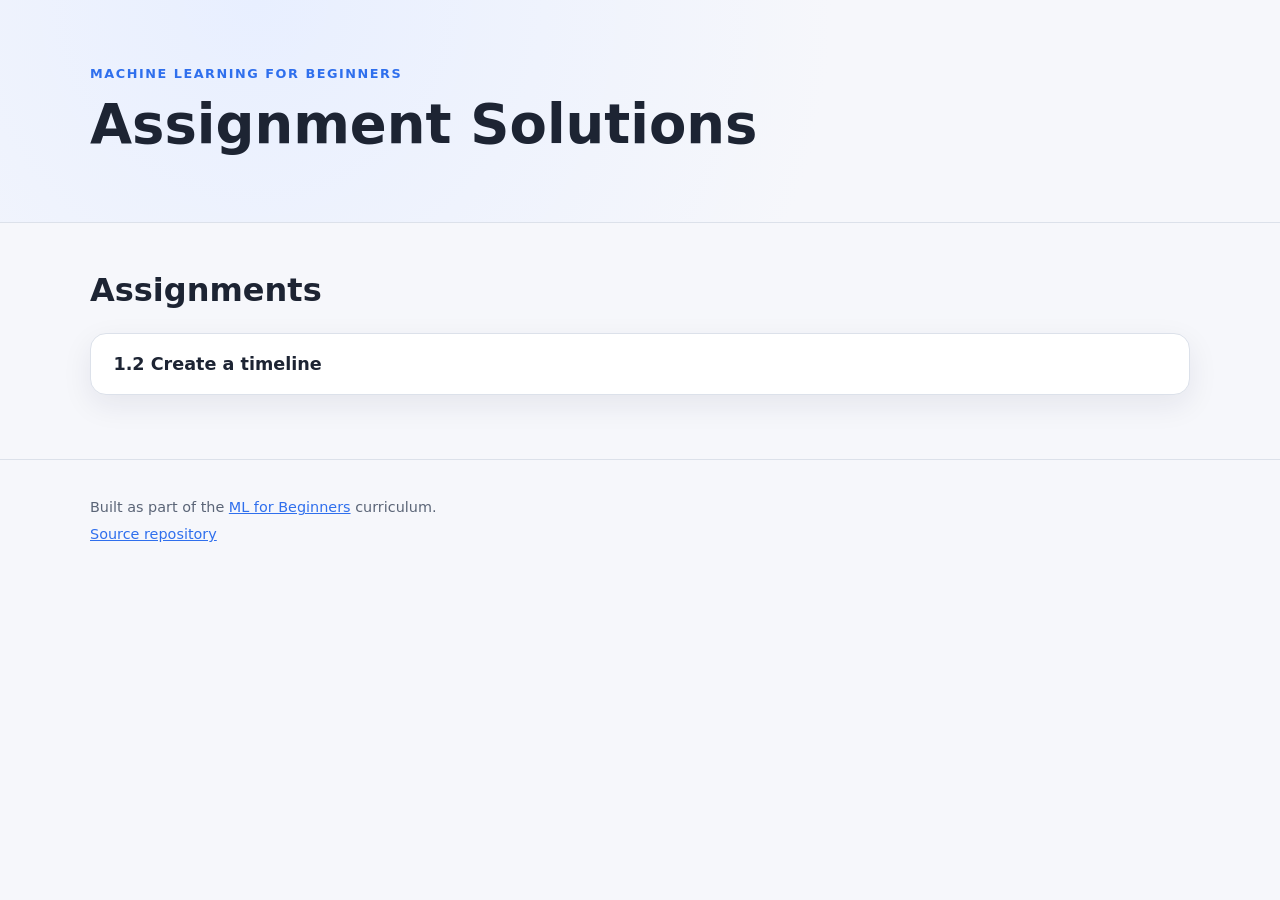
<file: docs/index.html>
<!doctype html>
<html lang="en">
  <head>
    <meta charset="UTF-8" />
    <meta name="viewport" content="width=device-width, initial-scale=1.0" />
    <title>ML for Beginners — Assignment Solutions</title>
    <link rel="stylesheet" href="assets/site.css" />
  </head>
  <body>
    <header class="site-header">
      <div class="wrap">
        <p class="eyebrow">Machine Learning for Beginners</p>
        <h1>Assignment Solutions</h1>
      </div>
    </header>

    <main class="wrap">
      <section>
        <h2>Assignments</h2>
        <div class="grid">
          <article class="card card--link">
            <a class="card__link" href="1.2-ml-history-timeline/">
              1.2 Create a timeline
            </a>
          </article>
        </div>
      </section>
    </main>

    <footer class="site-footer">
      <div class="wrap">
        <p>
          Built as part of the
          <a href="https://github.com/microsoft/ML-For-Beginners"
            >ML for Beginners</a
          >
          curriculum.
        </p>
        <p>
          <a href="https://github.com/Bklzn/ML-For-Beginners"
            >Source repository</a
          >
        </p>
      </div>
    </footer>
  </body>
</html>
</file>
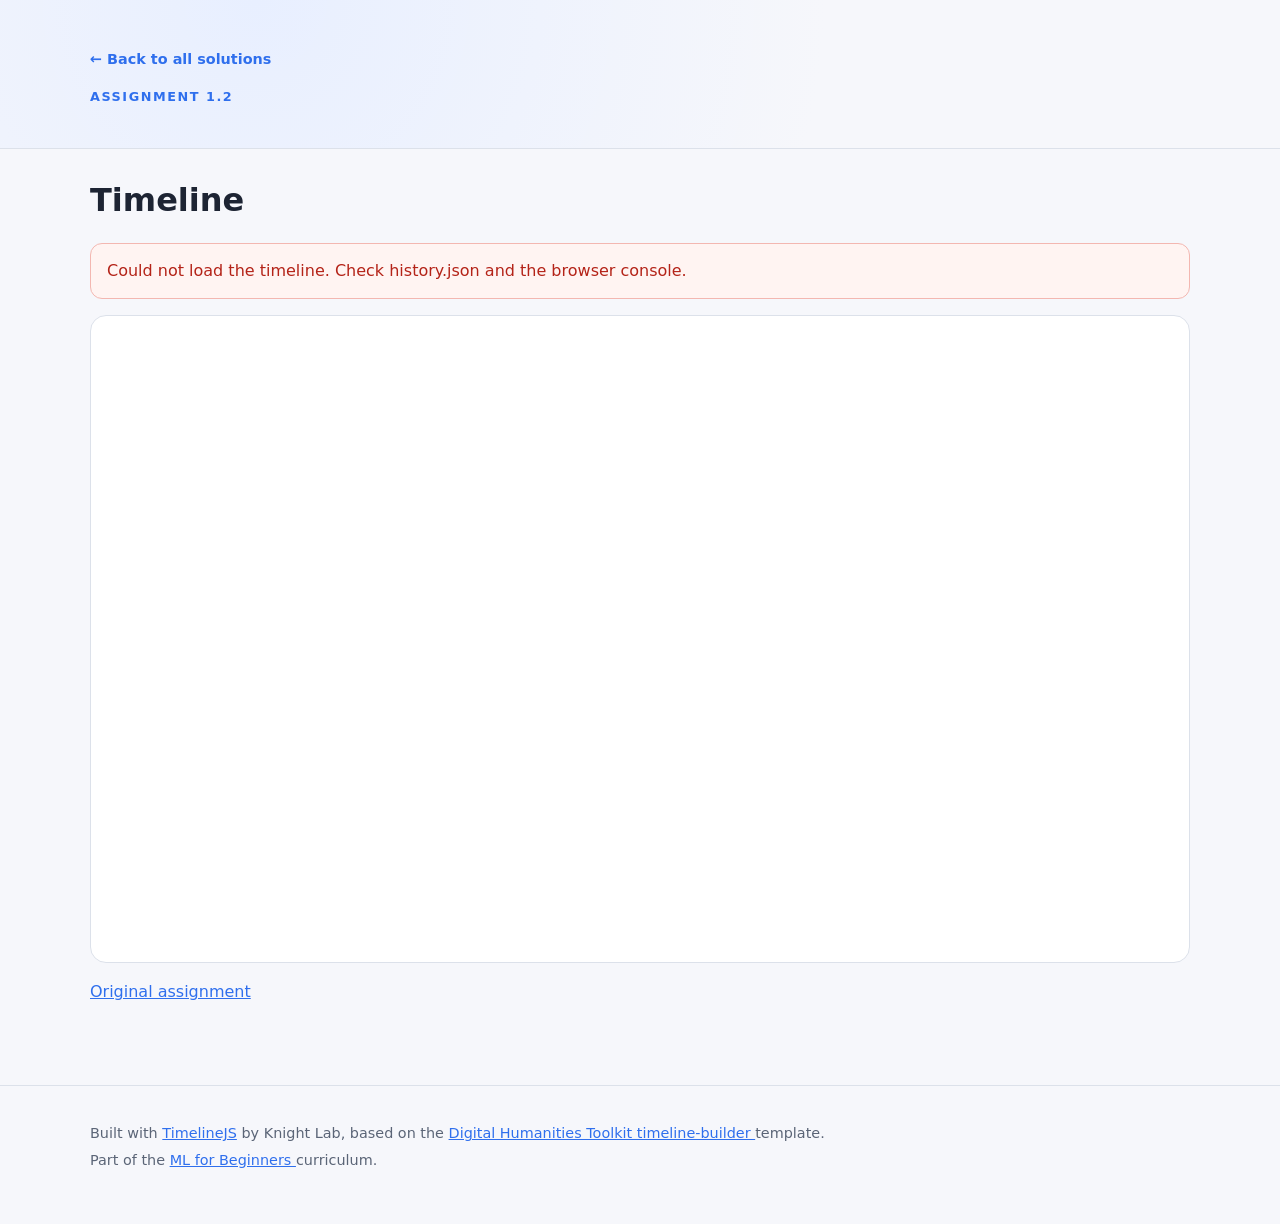
<file: docs/1.2-ml-history-timeline/index.html>
<!doctype html>
<html lang="en">
  <head>
    <meta charset="UTF-8" />
    <meta name="viewport" content="width=device-width, initial-scale=1.0" />
    <title>1.2 — Create a timeline | ML for Beginners</title>
    <meta
      name="description"
      content="An interactive timeline of machine learning and AI history, from Bayes' theorem to large language models."
    />
    <link rel="stylesheet" href="../assets/site.css" />
    <link
      rel="stylesheet"
      href="https://cdn.knightlab.com/libs/timeline3/latest/css/timeline.css"
    />
    <style>
      .timeline-page .site-header {
        padding: 3rem 0 2rem;
      }

      .back-link {
        margin: 0 0 1rem;
        font-size: 0.9rem;
      }

      .back-link a {
        font-weight: 600;
        text-decoration: none;
      }

      .timeline-page main {
        padding-top: 2rem;
      }

      .timeline-hint {
        margin: 0 0 1rem;
        color: var(--muted);
      }

      .timeline-status {
        margin: 1rem 0;
        padding: 0.9rem 1rem;
        border: 1px solid var(--border);
        border-radius: 12px;
        background: var(--surface);
        color: var(--muted);
      }

      .timeline-status.error {
        color: #b42318;
        border-color: #f3b7b1;
        background: #fff4f2;
      }

      #timeline-embed {
        width: 100%;
        height: 72vh;
        min-height: 520px;
        overflow: hidden;
        border: 1px solid var(--border);
        border-radius: var(--radius);
        background: var(--surface);
      }

      .timeline-page section + section {
        margin-top: 2.5rem;
      }

      .timeline-page ul {
        padding-left: 1.25rem;
      }

      .timeline-page li + li {
        margin-top: 0.35rem;
      }

      .meta-links {
        display: flex;
        flex-wrap: wrap;
        gap: 0.75rem 1.25rem;
        margin-top: 1rem;
        font-size: 0.9rem;
      }

      @media (max-width: 700px) {
        #timeline-embed {
          height: 70vh;
          min-height: 460px;
        }
      }

      @media (prefers-color-scheme: dark) {
        .timeline-status.error {
          color: #ffb4ab;
          border-color: #7a2e2a;
          background: #2a1513;
        }
      }
    </style>
  </head>
  <body class="timeline-page">
    <header class="site-header">
      <div class="wrap">
        <p class="back-link"><a href="../">← Back to all solutions</a></p>
        <p class="eyebrow">Assignment 1.2</p>
      </div>
    </header>

    <main class="wrap">
      <section aria-labelledby="timeline-heading">
        <h2 id="timeline-heading">Timeline</h2>
        <div
          id="timeline-status"
          class="timeline-status"
          role="status"
          aria-live="polite"
        >
          Loading timeline…
        </div>
        <div id="timeline-embed"></div>
        <noscript>
          <p>This timeline requires JavaScript.</p>
        </noscript>
      </section>
      <p class="assignment-link">
        <a
          href="https://github.com/Bklzn/ML-For-Beginners/blob/main/1-Introduction/2-history-of-ML/assignment.md"
        >
          Original assignment
        </a>
      </p>
    </main>

    <footer class="site-footer">
      <div class="wrap">
        <p>
          Built with
          <a href="https://timeline.knightlab.com/">TimelineJS</a> by Knight
          Lab, based on the
          <a
            href="https://github.com/Digital-Humanities-Toolkit/timeline-builder"
          >
            Digital Humanities Toolkit timeline-builder
          </a>
          template.
        </p>
        <p>
          Part of the
          <a href="https://github.com/microsoft/ML-For-Beginners">
            ML for Beginners
          </a>
          curriculum.
        </p>
      </div>
    </footer>

    <script src="https://cdn.knightlab.com/libs/timeline3/latest/js/timeline.js"></script>
    <script>
      const status = document.getElementById("timeline-status");

      fetch("history.json")
        .then((response) => {
          if (!response.ok) {
            throw new Error(`HTTP ${response.status}`);
          }
          return response.json();
        })
        .then((data) => {
          if (!window.TL) {
            throw new Error("TimelineJS failed to load.");
          }
          new TL.Timeline("timeline-embed", data);
          status.hidden = true;
        })
        .catch((error) => {
          status.hidden = false;
          status.textContent =
            "Could not load the timeline. Check history.json and the browser console.";
          status.classList.add("error");
          console.error(error);
        });
    </script>
  </body>
</html>
</file>
<file: docs/assets/site.css>
:root {
  --bg: #f6f7fb;
  --surface: #ffffff;
  --text: #1d2433;
  --muted: #5b6577;
  --border: #dce1ea;
  --accent: #2f6fed;
  --accent-soft: #e8efff;
  --shadow: 0 10px 30px rgba(20, 30, 60, 0.08);
  --radius: 16px;
  --max: 1100px;
}

* {
  box-sizing: border-box;
}

html {
  color-scheme: light dark;
}

body {
  margin: 0;
  font-family:
    system-ui,
    -apple-system,
    "Segoe UI",
    Roboto,
    Arial,
    sans-serif;
  line-height: 1.6;
  color: var(--text);
  background: var(--bg);
}

a {
  color: var(--accent);
}

.wrap {
  width: min(100% - 2rem, var(--max));
  margin-inline: auto;
}

.site-header {
  padding: 4rem 0 3rem;
  background: radial-gradient(
    circle at 20% 0%,
    var(--accent-soft),
    transparent 55%
  );
  border-bottom: 1px solid var(--border);
}

.eyebrow {
  margin: 0 0 0.5rem;
  font-size: 0.8rem;
  font-weight: 700;
  letter-spacing: 0.12em;
  text-transform: uppercase;
  color: var(--accent);
}

h1,
h2,
h3 {
  line-height: 1.2;
}

h1 {
  margin: 0 0 1rem;
  font-size: clamp(2rem, 5vw, 3.4rem);
}

h2 {
  margin: 0 0 1.5rem;
  font-size: clamp(1.4rem, 3vw, 2rem);
}

h3 {
  margin: 0 0 0.35rem;
  font-size: 1.3rem;
}

main {
  padding: 3rem 0 4rem;
}

.grid {
  display: grid;
  grid-template-columns: repeat(auto-fit, minmax(280px, 1fr));
  gap: 1.25rem;
}

.card {
  position: relative;
  display: flex;
  flex-direction: column;
  gap: 0.4rem;
  padding: 1.25rem 1.4rem;
  background: var(--surface);
  border: 1px solid var(--border);
  border-radius: var(--radius);
  box-shadow: var(--shadow);
  transition:
    border-color 0.2s ease,
    box-shadow 0.2s ease,
    transform 0.2s ease;
}

.card:hover {
  border-color: var(--accent);
  box-shadow: 0 12px 34px rgba(47, 111, 237, 0.12);
  transform: translateY(-2px);
}

.card--link {
  padding: 0;
}

.card__link {
  display: block;
  padding: 1rem 1.4rem;
  font-size: 1.1rem;
  font-weight: 700;
  text-decoration: none;
  color: var(--text);
}

.card__link::after {
  content: "";
  position: absolute;
  inset: 0;
}

.card__sub {
  position: relative;
  z-index: 1;
  align-self: flex-start;
  padding: 0 1.4rem 1.25rem;
  font-size: 0.9rem;
  color: var(--muted);
  text-decoration: none;
}

.card__sub:hover {
  text-decoration: underline;
}

.site-footer {
  padding: 2rem 0 3rem;
  border-top: 1px solid var(--border);
  color: var(--muted);
  font-size: 0.9rem;
}

.site-footer p {
  margin: 0.25rem 0;
}

@media (prefers-color-scheme: dark) {
  :root {
    --bg: #0f1420;
    --surface: #171e2d;
    --text: #eef2fb;
    --muted: #a8b3c7;
    --border: #2a3448;
    --accent: #7aa2ff;
    --accent-soft: #1c2a4a;
    --shadow: 0 10px 30px rgba(0, 0, 0, 0.35);
  }

  .card:hover {
    box-shadow: 0 12px 34px rgba(122, 162, 255, 0.18);
  }
}
</file>
